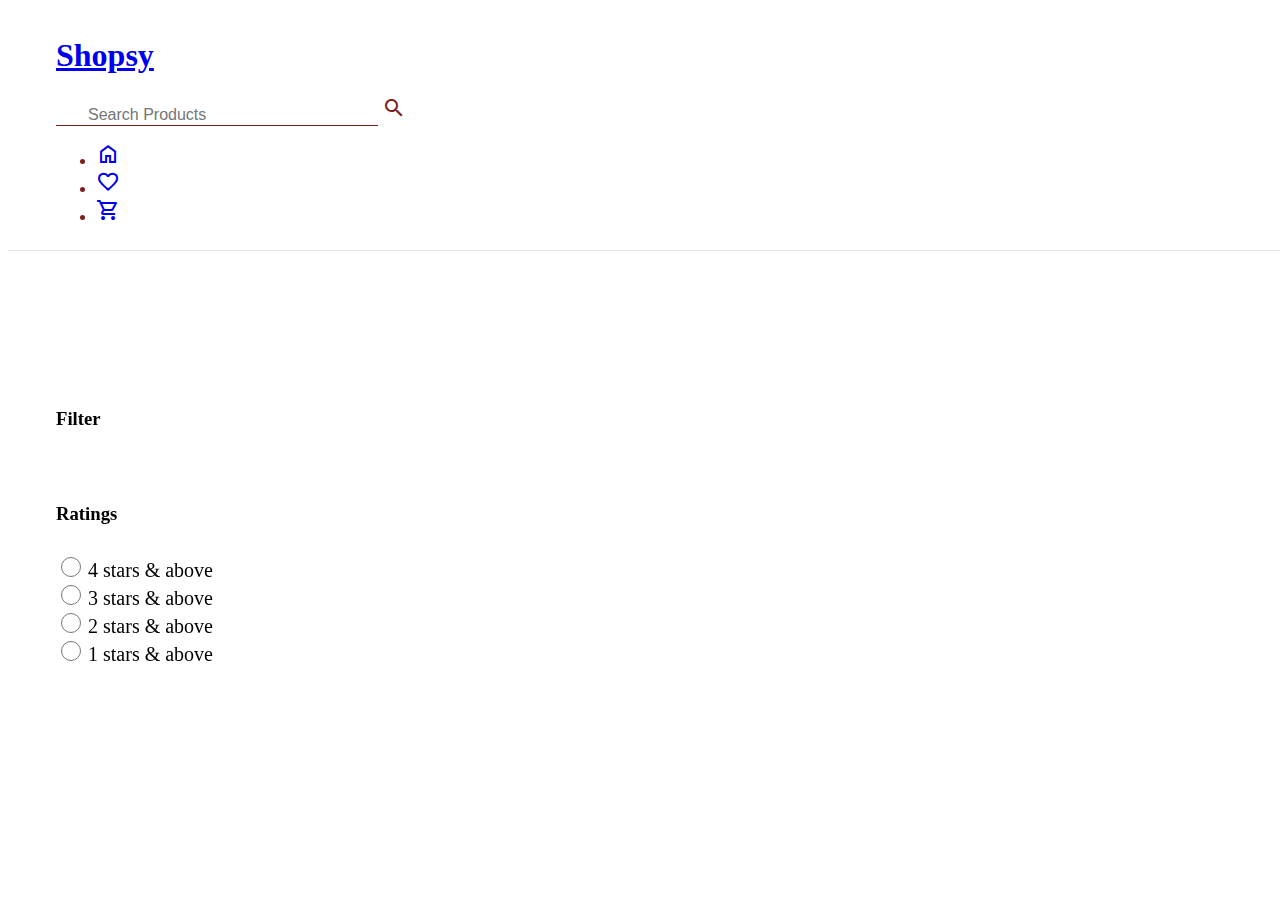
<file: index.html>
<!DOCTYPE html>
<html lang="en">
<head>
    <meta charset="UTF-8">
    <meta name="viewport" content="width=device-width, initial-scale=1.0">
    <title>Home | Shopsy</title>
    <link rel="stylesheet" href="style.css">
</head>
<body>
    <header class="heading d-flex grow-shrink-basis align-center shadow fixed top-0 left-0">
        <div class="heading-title-icon d-flex grow-shrink-basis align-center">
            <h1 class="heading-title">
                <a class="link" href="/">Shopsy</a>
            </h1>
        </div>
        <div class="search-box-container relative">
            <input class="search-box-input" placeholder="Search Products">
            <span class="material-icons-outlined absolute top-0 left-0">
                search
            </span>
        </div>
        <nav class="navigation">
            <ul class="list-non-bullet d-flex align-center gap">
                <li class="list-item-inline">
                    <a href="/" class="link cursor"><span class="material-symbols-outlined">home</span></a>
                </li>
                <li class="list-item-inline">
                    <a href="/" class="link cursor"><span class="material-symbols-outlined">favorite</span></a>
                </li>
                <li class="list-item-inline">
                    <a href="./cart.html" class="link cursor"><span class="material-symbols-outlined">shopping_cart</span></a>
                </li>
            </ul>
        </nav>
    </header>
    <div class="products-page d-flex">
        <aside class="side-bar">
            <h3 class="heading-3">Filter</h3>
            <div class="filter-container">
                <h3 class="heading-3">Ratings</h3>
                <div class="d-flex align-center gap">
                    <input data-rating="4" id="rating-4" class="radio" type="radio" name="rating">
                    <label data-rating="4" for="rating-4" class="label">4 stars & above</label>
                </div>
                <div class="d-flex align-center gap">
                    <input data-rating="3" id="rating-3" class="radio" type="radio" name="rating">
                    <label data-rating="3" for="rating-3" class="label">3 stars & above</label>
                </div>
                <div class="d-flex align-center gap">
                    <input data-rating="2" id="rating-2" class="radio" type="radio" name="rating">
                    <label data-rating="2" for="rating-2" class="label">2 stars & above</label>
                </div>
                <div class="d-flex align-center gap">
                    <input data-rating="1" id="rating-1" class="radio" type="radio" name="rating">
                    <label data-rating="1" for="rating-1" class="label">1 stars & above</label>
                </div>
            </div>
        </aside>
        <div class="product-container d-flex wrap gap" id="products"></div>
    </div>
    <script type="module" src="./index.js"></script>
</body>
</html>
</file>
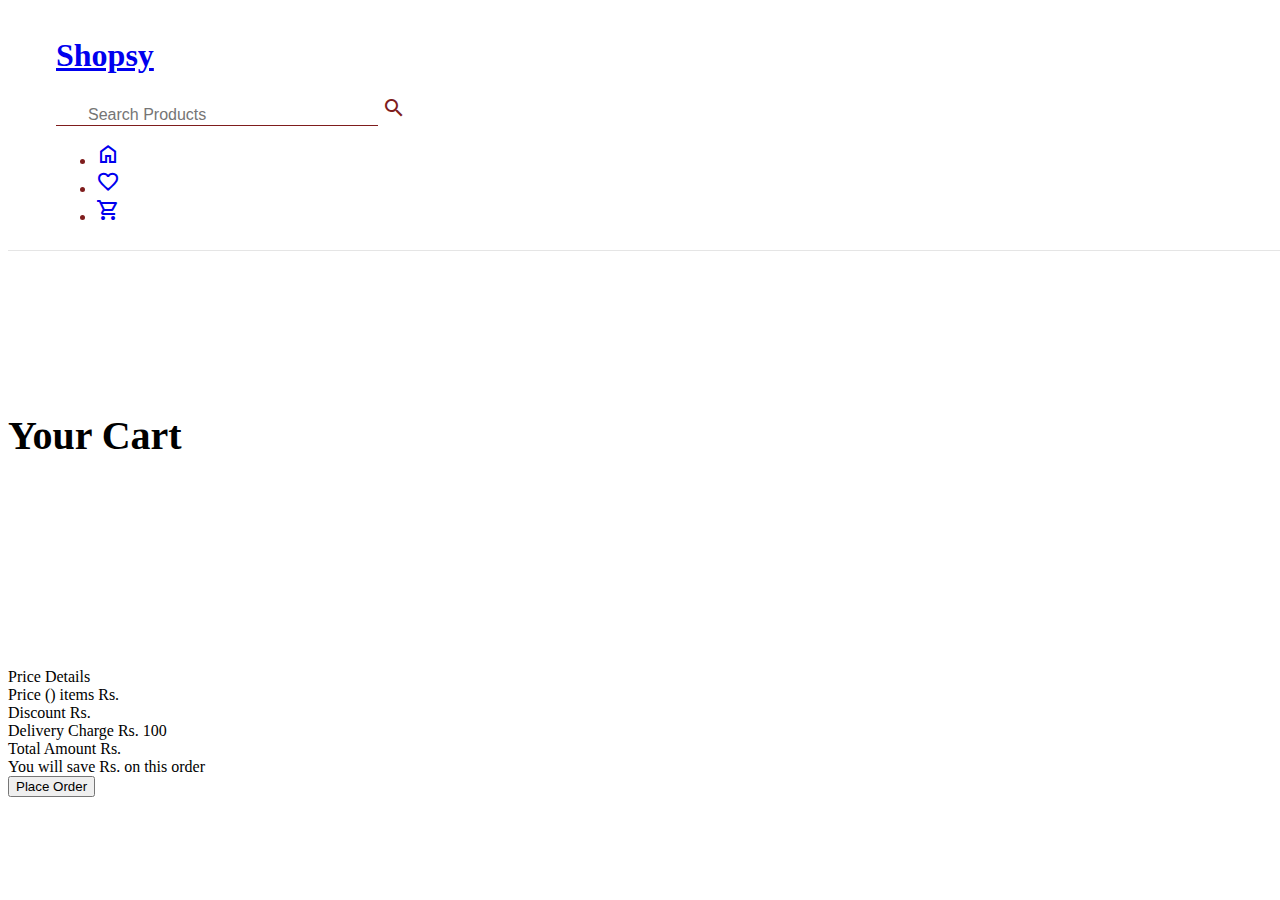
<file: cart.html>
<!DOCTYPE html>
<html lang="en">
<head>
    <meta charset="UTF-8">
    <meta http-equiv="X-UA-Compatible" content="IE=edge">
    <meta name="viewport" content="width=device-width, initial-scale=1.0">
    <title>Cart | Flash Shop</title>
    <link rel="stylesheet" href="style.css">
</head>
<body>
    <header class="heading d-flex grow-shrink-basis align-center shadow fixed top-0 left-0">
        <div class="heading-title-icon d-flex grow-shrink-basis align-center">
            <h1 class="heading-title">
                <a class="link" href="/">Shopsy</a>
            </h1>
        </div>
        <div class="search-box-container relative">
            <input class="search-box-input" placeholder="Search Products">
            <span class="material-icons-outlined absolute top-0 left-0">
                search
            </span>
        </div>
        <nav class="navigation">
            <ul class="list-non-bullet d-flex align-center gap">
                <li class="list-item-inline">
                    <a href="/" class="link cursor"><span class="material-symbols-outlined">home</span></a>
                </li>
                <li class="list-item-inline">
                    <a href="/" class="link cursor"><span class="material-symbols-outlined">favorite</span></a>
                </li>
                <li class="list-item-inline">
                    <a href="/" class="link cursor"><span class="material-symbols-outlined">shopping_cart</span></a>
                </li>
            </ul>
        </nav>
    </header>
    <main class="main">
        <h2 class="heading-2 d-flex justify-center">Your Cart</h2>
        <main class="d-flex gap justify-center">
            <div class="products-page d-flex direction-column wrap gap" id="cart"></div>
        </main>
        <div class="final-price d-flex direction-column gap shadow padding-all-16">
            <div>Price Details</div>
        </div>
        <div class="d-flex align-center justify-space-between">
            <span>Price (<span class="item-count"></span>) items</span>
            <span>Rs. <span class="product-price"></span></span>
        </div>
        <div class="d-flex align-center justify-space-between">
            <span>Discount</span>
            <span>Rs. <span class="discounted-amount"></span></span>
        </div>
        <div class="d-flex align-center justify-space-between">
            <span>Delivery Charge</span>
            <span>Rs. 100</span>
        </div>
        <div class="d-flex align-center justify-space-between">
            <span>Total Amount</span>
            <span>Rs. <span class="total-amount"></span></span>
        </div>
        <div>
            You will save Rs. <span class="discounted-amount"></span> on this order
        </div>
        <button class="button btn-primary cursor">
            Place Order
        </button>
    </main>
    <script type="module" src="./cart.js"></script>
</body>
</html>
</file>
<file: style.css>
@import url("https://uilight.netlify.app/main.css");
@import url("https://fonts.googleapis.com/icon?family=Material+Icons");
@import url("https://fonts.googleapis.com/icon?family=Material+Icons+Outlined");
@import url("https://fonts.googleapis.com/css2?family=Material+Symbols+Outlined:opsz,wght,FILL,GRAD@24,400,0,0");

:root {
  --primary-color: #7f1d1d;
}

.heading {
  background-color: var(--background-color);
  padding: 0.5rem 3rem;
  color: var(--primary-color);
  border-bottom: 1px solid rgba(0, 0, 0, 0.1);
  z-index: 1;
  width: 100vw;
  justify-content: space-between;
}

.search-box-input {
  width: 18rem;
  padding-left: 2rem;
  font-size: 1rem;
  border: none;
  border-bottom: 1px solid var(--primary-color);
  background-color: transparent;
}

.search-box-input:focus {
  outline: none;
}

.nav-icon {
  font-size: 2rem;
}

.products-page {
  padding: 8rem 3rem 2rem 3rem;
}
.card-vertical {
  width: 16rem;
}

.card-image-container {
  width: 100%;
  height: 240px;
}

.card-image {
  height: 100%;
  object-fit: contain;
}

.star {
  color: orange;
}

.card-price {
  gap: 4px;
}

.price-strike-through,
.discount {
  font-size: 14px;
}

.gap-sm {
  gap: 8px;
}

.main {
  padding-top: 8rem;
}

.heading-2 {
  padding-bottom: 1rem;
  font-size: 2.5rem;
}

.final-price {
  width: 25rem;
  background-color: var(--card-background);
  align-self: flex-start;
}

.justify-space-between {
  justify-content: space-between;
}

.side-bar {
  width: 20rem;
  position: fixed;
}

.product-container {
  margin-left: 21rem;
}

.heading-3 {
  padding: 10px 0;
}

.filter-container {
  padding: 1rem 0;
}

.label {
  font-size: 1.25rem;
}

.radio {
  width: 1.25rem;
  height: 1.25rem;
}
</file>
